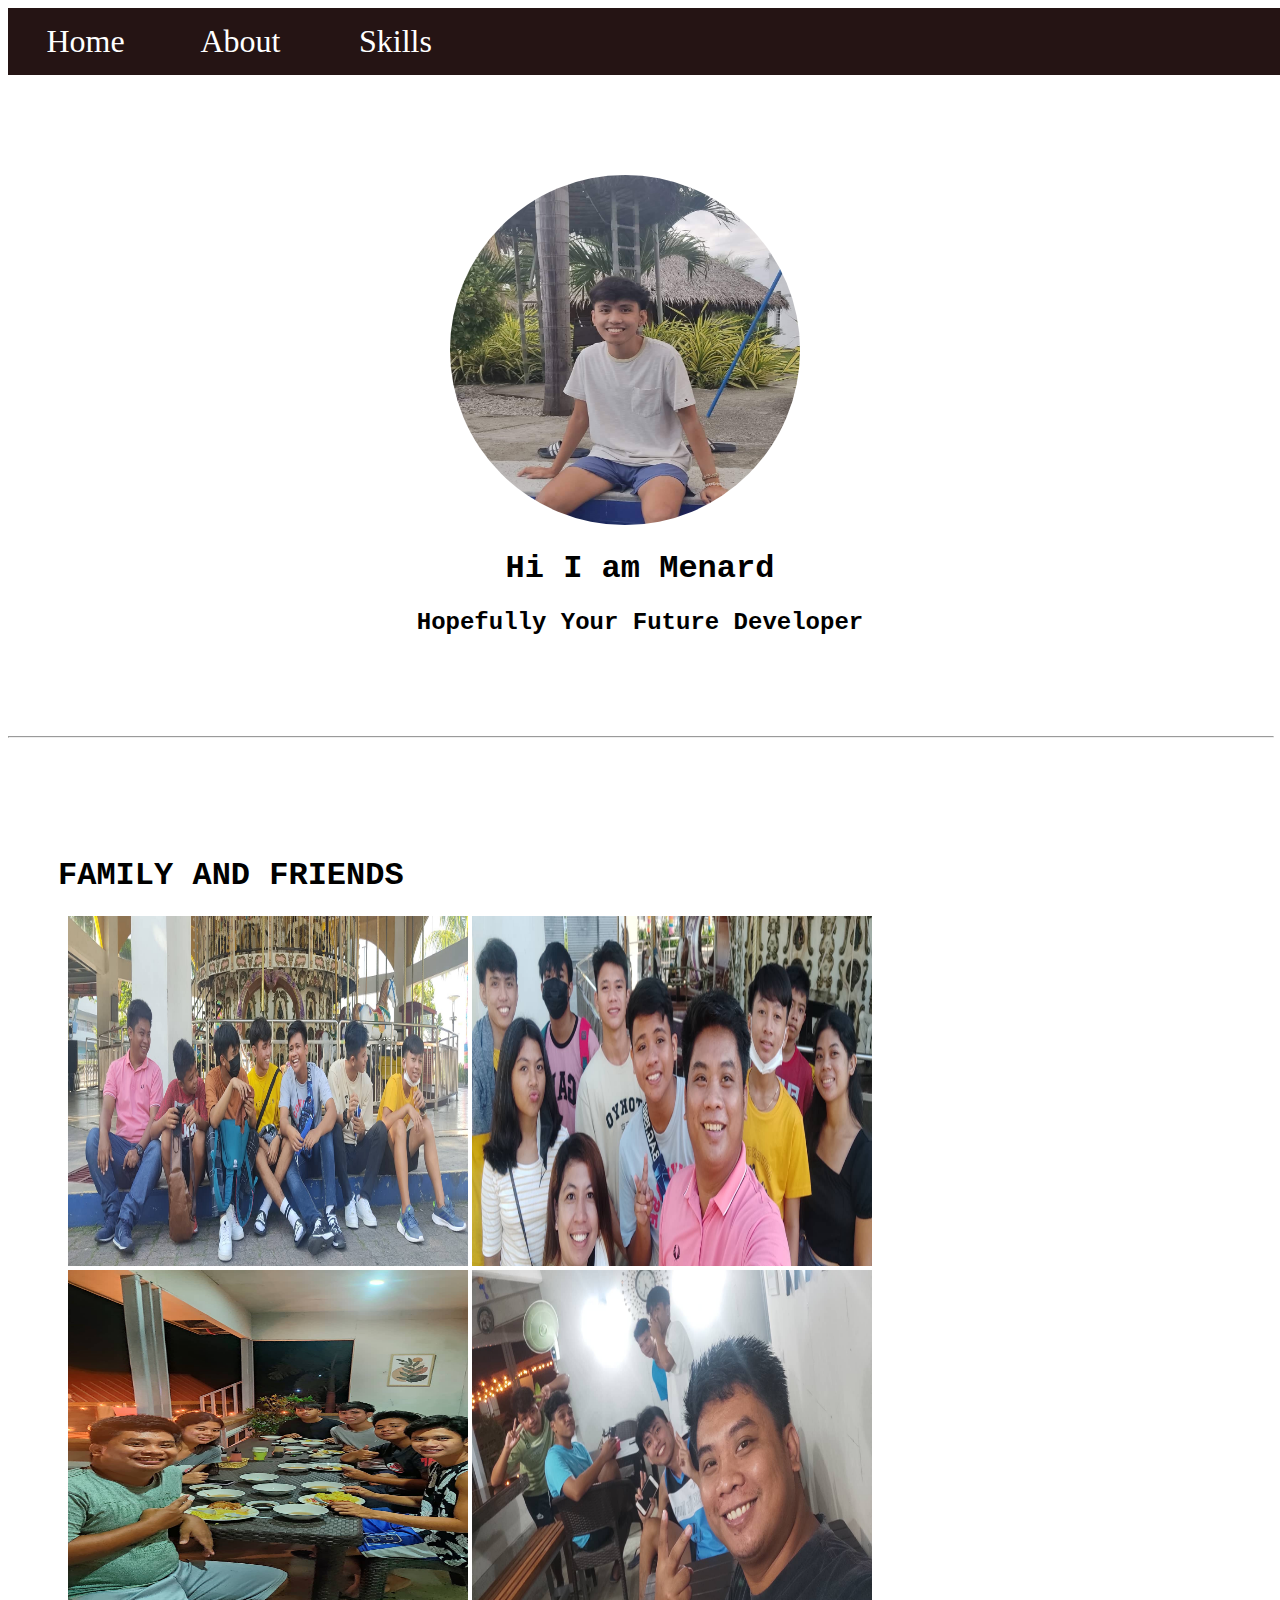
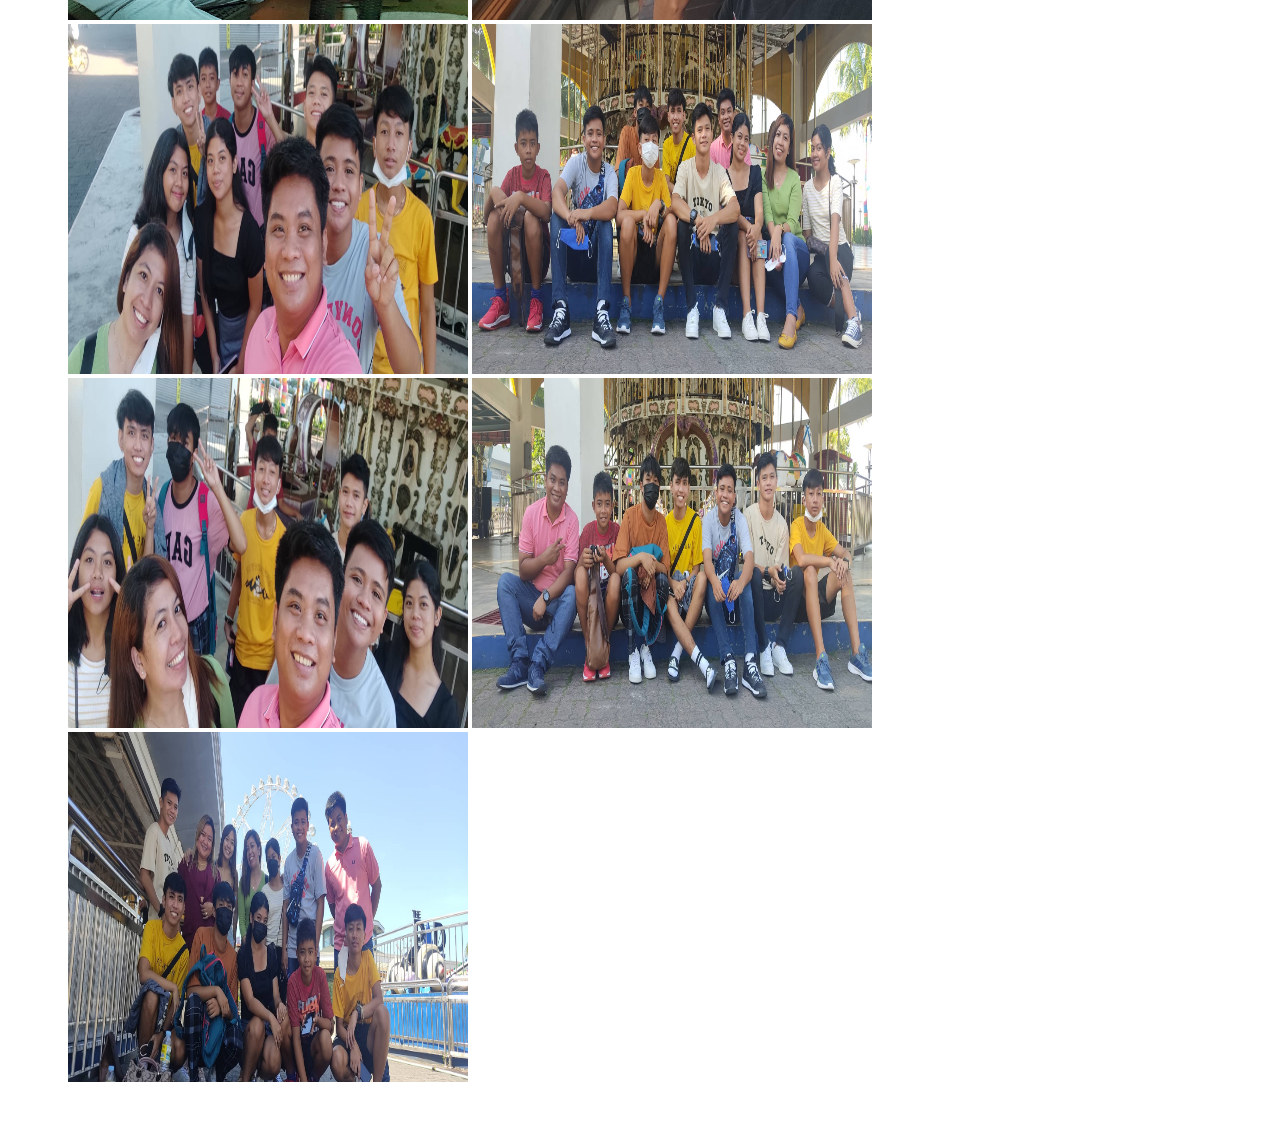
<file: Github Profile/index.html>
<!DOCTYPE html>
<html>
    <head>
        <title>Profile</title>
        <style>
            
            .image {
                 width: 350px;
                 height: 350px;
                 border-radius: 100%;
                 margin-top: 100px;
                 margin-left: 35%;
                 
            }
            
        </style>
        <link rel="stylesheet" href="1.css">
    </head>
        <body>
            <div id = "one">
               <ul>
                <li><a href ="index.html" style="color: white">Home</a></li>
                <li><a href ="About.html" style="color: white">About</a></li>
                <li><a href ="contacts.html" style="color: white">Skills</a></li>
               </ul>
            </div>
            
            <div class = "firstimg">
            <img class = "image" src="images/2.jpg">
            </div>

            <div class = "two">
                <h1 class = "name">Hi I am Menard</h1>
                <h2 class = "name2">Hopefully Your Future Developer</h2>
            </div>
            <br>
            <br>
            <br>
            <br>
            <hr style = "width:100%;">
            <br>
            <br>
            <br>
            <br>
            <br>
            <h1 class = "photo">FAMILY AND FRIENDS</h1>

            <div class = "photos">
                <div class = column>
                   <img class = "firstImg" src="images/16.jpg">
                   <img class = "secondImg" src="images/11.jpg">
                   <img class = "thirdImg" src="images/14.jpg">
                   <img class = "fourthImg" src="images/13.jpg">
                   <img class = "fifthImg" src="images/12.jpg">
                   <img class = "sixImg" src="images/15.jpg">
                   <img class = "sevenImg" src="images/10.jpg">
                   <img class = "eightImg" src="images/17.jpg">
                   <img class = "nineImg" src="images/18.jpg">
                </div>

            </div>
            <br>
            <br>
            <br>
            
            
            
            
        </body>
</html>
</file>
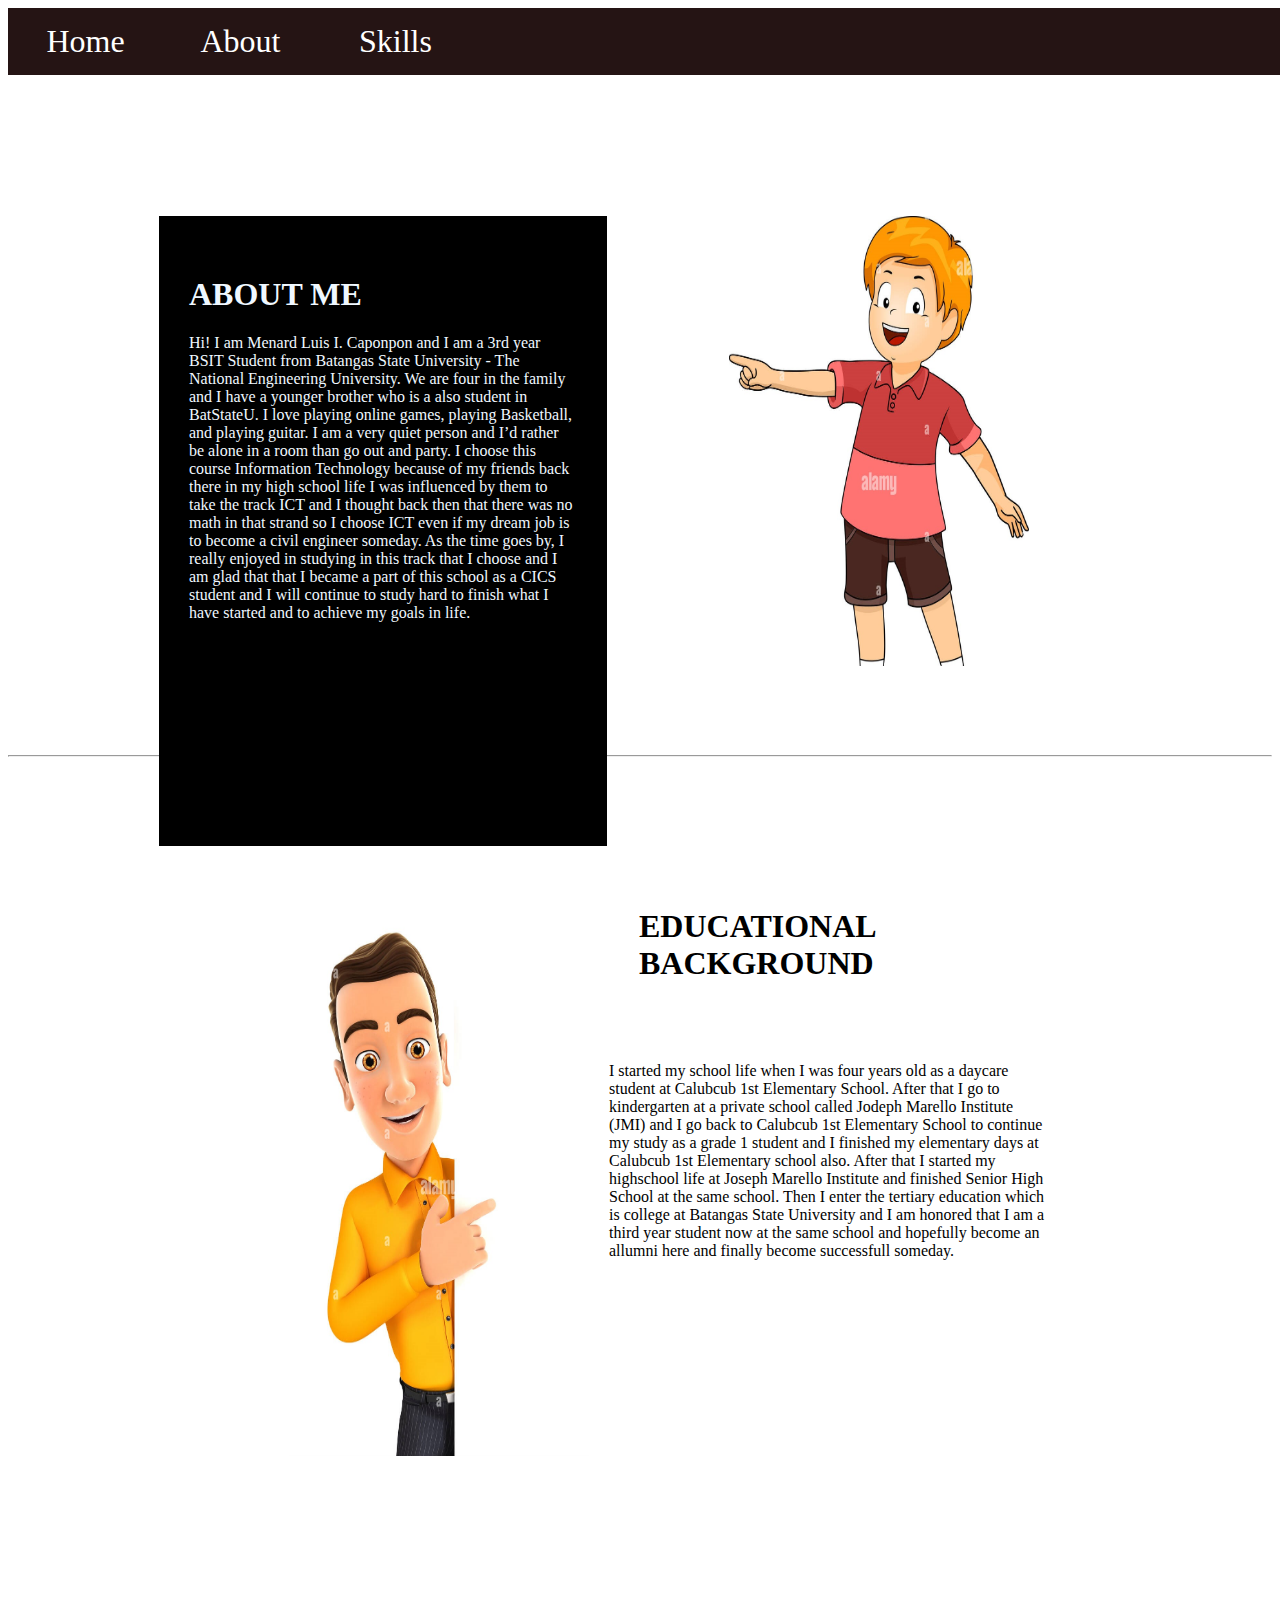
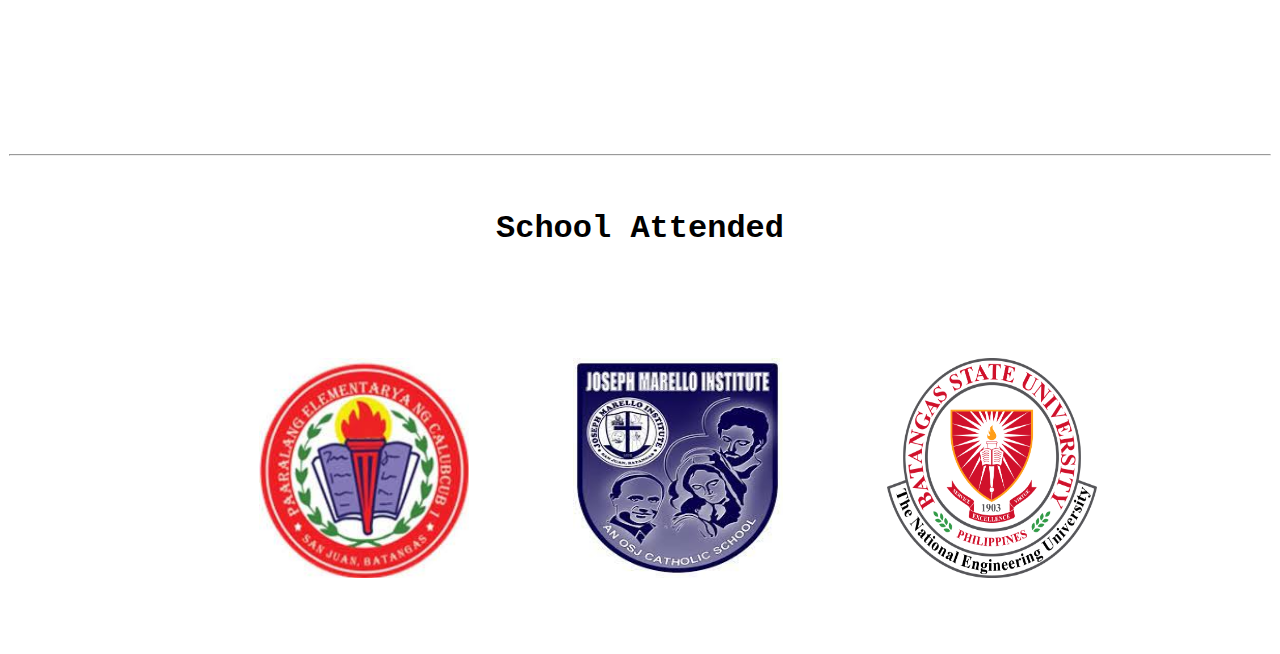
<file: Github Profile/About.html>
<!DOCTYPE html>
<html>
    <head>
        <title>Profile</title>
        <style>
            
            
            
        </style>
    <link rel="stylesheet" href="2.css">
    </head>
        <body>
            <div id = "one">
                <ul>
                 <li><a href ="index.html" style="color: white">Home</a></li>
                 <li><a href ="About.html" style="color: white">About</a></li>
                 <li><a href ="contacts.html" style="color: white">Skills</a></li>
                </ul>
             </div>

             <div id = "onee">
               <div class="two">
                  <h1 class = "titleAbout">ABOUT ME</h1>
                  <p class = "para">Hi! I am Menard Luis I. Caponpon and I am a 3rd year BSIT Student from Batangas State University - The National Engineering University.
                                    We are four in the family and I have a younger brother who is a also student in BatStateU. I love playing online games, playing Basketball, and playing guitar. 
                                    I am a very quiet person and I’d rather be alone in a room than go out and party. 
                                    I choose this course Information Technology because of my friends back there in my high school life I was influenced by them to take the track ICT and I thought back then that there was no math in that strand so I choose ICT even if my dream job is to become a civil engineer someday.
                                    As the time goes by, I really enjoyed in studying in this track that I choose and I am glad that that I became a part of this school as a CICS student and I will continue to study hard to finish what I have started and to achieve my goals in life.</p>
               </div>

               <div class = "twoo">
                  
               </div>
             
               
             </div>
             <hr>
             <div id = "ha">
                <div class = "threee">
                    <h1 class = "educ">EDUCATIONAL BACKGROUND</h1>
                    <p class = "educs">I started my school life when I was four years old as a daycare student at Calubcub 1st Elementary School.
                                       After that I go to kindergarten at a private school called Jodeph Marello Institute (JMI)
                                       and I go back to Calubcub 1st Elementary School to continue my study as a grade 1 student and I finished my elementary days at Calubcub 1st Elementary school also.
                                       After that I started my highschool life at Joseph Marello Institute and finished Senior High School at the same school.
                                       Then I enter the tertiary education which is college at Batangas State University and I am honored that I am a third year student now at the same school and hopefully become an allumni here and finally become successfull someday.
                    </p>
                </div>
                <div class="three">
                     
                </div>
                <hr>
                <br>
                <br>
                <div class="schoolattended">
                    <h1>School Attended</h1>
                    <br>
                    <br>
                    <br>
                    <br>
                    <br>
                    <img src="images/5.jpg" class="calub">
                    <img src="images/6.jpg" class="jmi">
                    <img src="images/22.png" class="bsu">
                    <br>
                    <br>
                    <br>
                    <br>
                    <br>
                </div>
             </div>
             
        </body>
</html>
</file>
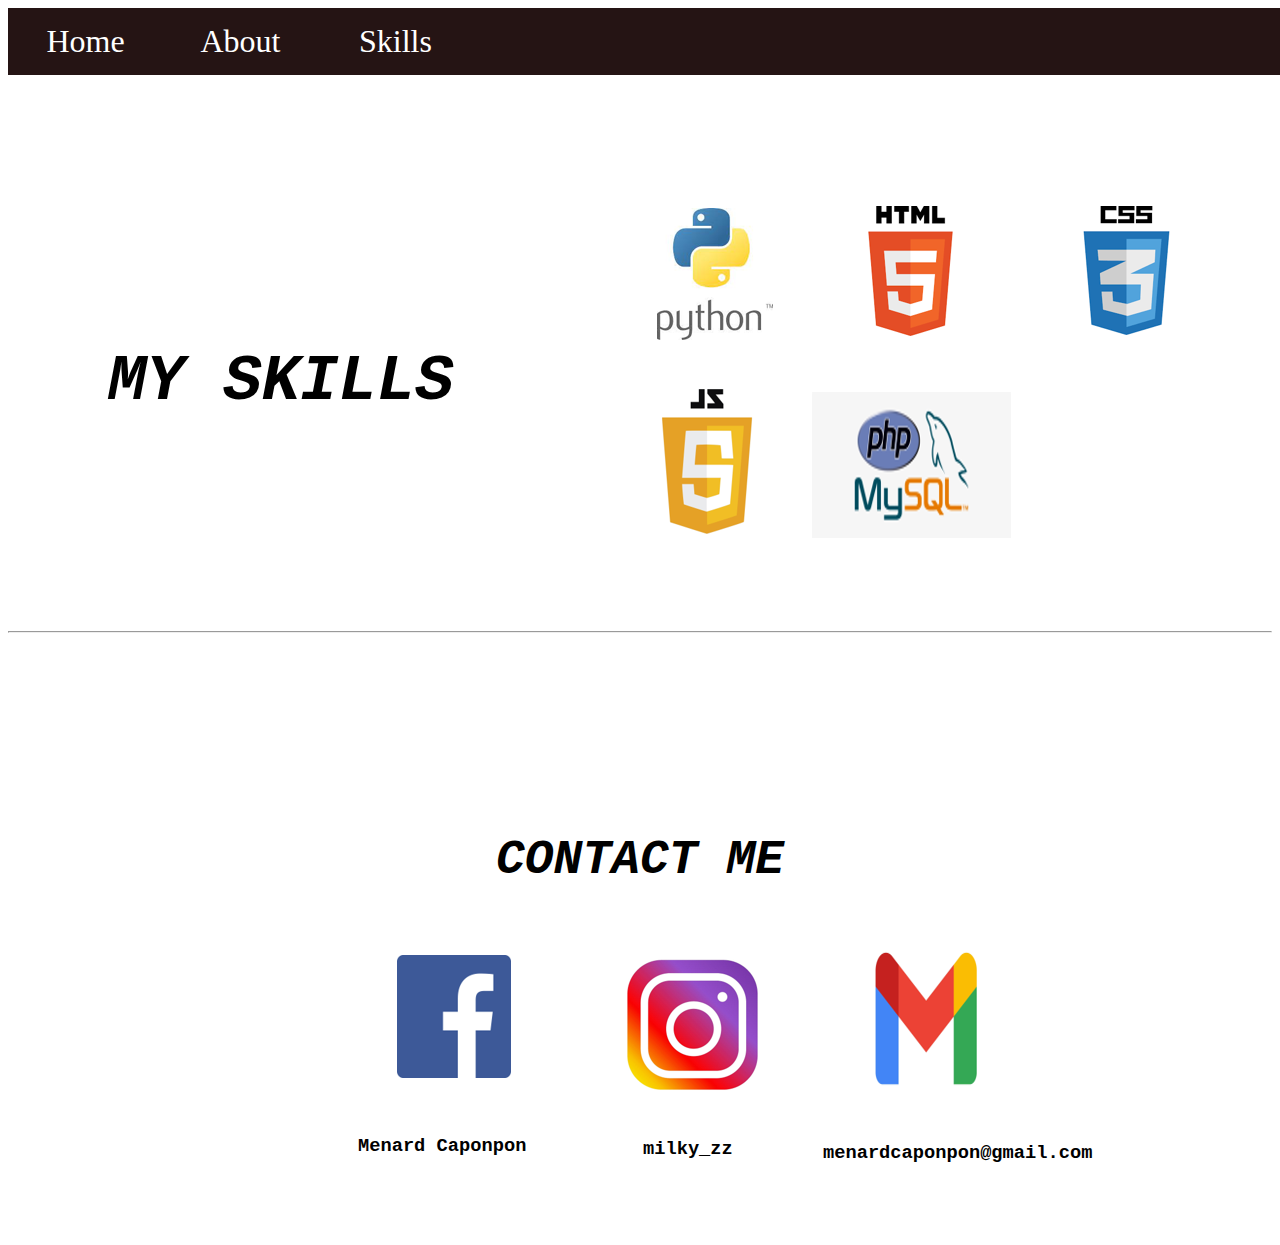
<file: Github Profile/contacts.html>
<!DOCTYPE html>
<html>
    <head>
        <title>Profile</title>
        <style>
            
            
            
        </style>
        <link rel="stylesheet" href="3.css">
    </head>
        <body>
            <div id = "one">
               <ul>
                <li><a href ="index.html" style="color: white">Home</a></li>
                <li><a href ="About.html" style="color: white">About</a></li>
                <li><a href ="contacts.html" style="color: white">Skills</a></li>
               </ul>
            </div>
            <br>
            <br>
            <br>
            <br>
            <div class = "skillset">
                <img class = "skillImg" src="images/20.png">
                <h1 class = "myskills">MY SKILLS</h1>
                <br>
                <br>
                <br>
                <br>
                <br>
                <br>
                <br>
                <br>
                <br>
                <hr>
                <h1 class = "contact">CONTACT ME</h1>
                <img class = "contactImg" src="images/21.png">
                <h3 class = "fb">Menard Caponpon</h3>
                <h3 class = "ig">milky_zz</h3> 
                <h3 class = "gmail">menardcaponpon@gmail.com</h3>
            </div>
            <br>
            <br>
            <br>

        </body>
    </html>
</file>
<file: Github Profile/1.css>
body{
    background-color: white;
}
#one {
    width: 1300px;
    background-color: rgb(37, 20, 20);
    margin:auto;
    overflow:auto;
}

ul {
    font-size: 200%;
    margin: 0;
    list-style: none;
    padding: 0;  
}

li {
    float:left;
}

a:link {
    width:125px;
    text-decoration:none;
    display:block;
    text-align:center;
    padding:15px;
}


.name{
    text-align: center;
    font-family: "Lucida Console", "Courier New", monospace;
    
   
}
.name2 {
    text-align:center;
    font-family: "Lucida Console", "Courier New", monospace;
}
.photo {
    margin-left:50px;
    font-family: "Lucida Console", "Courier New", monospace;
}
.photos::after {
    content: "";
    clear: both;
    display: table;
  }

.firstImg {
    width:400px;
    height:350px;
    
}

.secondImg {
    width:400px;
    height:350px;
    
}

.thirdImg {
    width:400px;
    height:350px;
    
}

.column {
    float:left;
    margin-left:60px;
}

.fourthImg {
    width:400px;
    height:350px;
}

.fifthImg {
    width:400px;
    height:350px;
}

.sixImg {
    width:400px;
    height:350px;
}

.sevenImg {
    width:400px;
    height:350px;
}

.eightImg {
    width:400px;
    height:350px;
}

.nineImg {
    width:400px;
    height:350px;
}

#one li a{
    transition: 0.4s;
}

#one li a:hover{
    background-color: rgb(73, 66, 66);
}
</file>
<file: Github Profile/2.css>
#one {
    width: 1300px;
    background-color: rgb(37, 20, 20);
    margin:auto;
    overflow:auto;
}

ul {
    font-size: 200%;
    margin: 0;
    list-style: none;
    padding: 0;  
}

li {
    float:left;
}

a:link {
    width:125px;
    text-decoration:none;
    display:block;
    text-align:center;
    padding:15px;
}

.para {
    color:aliceblue;
    text-align:left;
    margin-left:30px;
    margin-right:30px;
}

.two {
    background-color: black;
    position: absolute;
    width:35%;
    height:70%;
    margin-top: 70px;
    margin-left:150px;
}

#onee {
    border: 1px solid white;
    margin-top: 70px;
    height: 600px;
    
    background-color: white;
  
}

.twoo {
    background-image: url("images/3.jpg");
    width:35%;
    height:75%;
    margin-top: 70px;
    margin-left:720px;
    position: relative;
    background-size: 300px 535px;
    background-repeat: no-repeat;
}
.titleAbout {
    color:aliceblue;
    text-align:left;
    margin-left:30px;
    margin-top: 60px;
}

.three {
    background-image: url("images/4.jpg");
    width:35%;
    height:75%;
    margin-left:280px;
    position: relative;
    background-size: 300px 535px;
    background-repeat: no-repeat;
    margin-top:-60%;
}

.educ {
    text-align:left;
    margin-left:30px;
    color:black;
}

.threee {
    background-color: white;
    position:relative;
    width:35%;
    height:70%;
    margin-left:600px;
    margin-top: 80px;
}
#ha{
    background-color: white;
    border: 1px solid white;
    margin-top: 70px;
    height: 1100px;
}

.educs {
    text-align:left;
    color:black;
    margin-top: 80px;
}

.schoolattended h1{
    margin-top: 10px;
    text-align: center;
    font-family: "Lucida Console", "Courier New", monospace;
}

.bsu{
    width:210px;
    height:220px;
    margin-left: 100px;
}

.calub{
    width:210px;
    height:220px;
    margin-left: 250px;
}

.jmi{
    width:210px;
    height:220px;
    
    margin-left: 100px;
}

#one li a{
    transition: 0.4s;
}

#one li a:hover{
    background-color: rgb(73, 66, 66);
}

body{
    background-color: white;
}
</file>
<file: Github Profile/3.css>
#one {
    width: 1300px;
    background-color: rgb(37, 20, 20);
    margin:auto;
    overflow:auto;
}

ul {
    font-size: 200%;
    margin: 0;
    list-style: none;
    padding: 0;  
}

li {
    float:left;
}

a:link {
    width:125px;
    text-decoration:none;
    display:block;
    text-align:center;
    padding:15px;
}

.skillImg {
    margin-left: 600px;
}



.myskills {
    margin-left: 100px;
    margin-top: -250px;
    font-style: oblique;
    font-size: 400%;
    font-family: "Lucida Console", "Courier New", monospace;
}

.contact {
    text-align: center;
    margin-top: 200px;
    font-size: 300%;
    font-family: "Lucida Console", "Courier New", monospace;
    font-style: oblique;
}

.contactImg {
    margin-left: 350px;
    margin-top: -40px;
}

.fb {
    margin-left: 350px;
    font-family: "Lucida Console", "Courier New", monospace;
}

.ig {
    margin-left: 635px;
    margin-top: -37px;
    font-family: "Lucida Console", "Courier New", monospace;
}

.gmail {
    margin-left: 815px;
    margin-top: -37px;
    font-family: "Lucida Console", "Courier New", monospace;
}

#one li a{
    transition: 0.4s;
}

#one li a:hover{
    background-color: rgb(73, 66, 66);
}

body{
    background-color: white;
}
</file>
